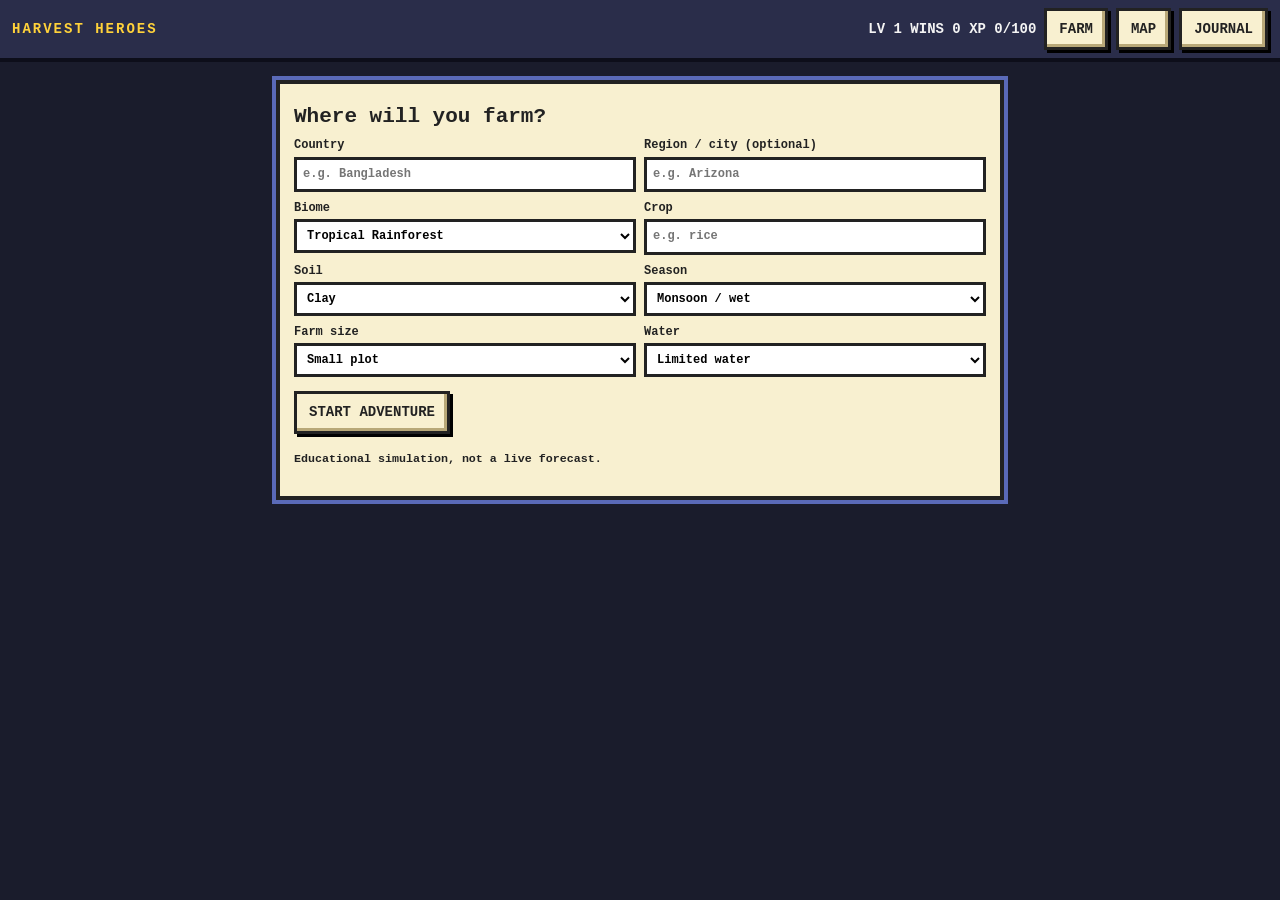
<file: index.html>
<!DOCTYPE html>
<html lang="en"><head><meta charset="utf-8">
<meta name="viewport" content="width=device-width,initial-scale=1">
<title>Harvest Heroes</title><link rel="stylesheet" href="style.css"></head>
<body>
<header><b>HARVEST HEROES</b><span id="stat"></span>
<button data-go="start">FARM</button><button data-go="map">MAP</button><button data-go="journal">JOURNAL</button></header>
<main>
<section id="start" class="box">
<h2>Where will you farm?</h2>
<form id="f" onsubmit="return false">
<label>Country<input id="country" placeholder="e.g. Bangladesh" autocomplete="off"></label>
<label>Region / city (optional)<input id="region" placeholder="e.g. Arizona"></label>
<label>Biome<select id="biome"></select></label>
<label>Crop<input id="crop" list="crops" placeholder="e.g. rice"></label>
<datalist id="crops"><option>rice<option>wheat<option>dates<option>potatoes<option>cotton<option>corn<option>barley<option>tomatoes</datalist>
<label>Soil<select id="soil"><option value="clay">Clay<option value="sandy">Sandy<option value="loam">Loam<option value="silt">Silt<option value="peat">Peat</select></label>
<label>Season<select id="season"><option value="monsoon">Monsoon / wet<option value="summer">Summer<option value="winter">Winter<option value="spring">Spring<option value="autumn">Autumn</select></label>
<label>Farm size<select id="size"><option value="small">Small plot<option value="medium">Medium farm<option value="large">Large farm</select></label>
<label>Water<select id="water"><option value="limited">Limited water<option value="rainfed">Rain-fed only<option value="irrigated">Reliable irrigation<option value="waterlogged">Limited drainage</select></label>
</form>
<p id="hint"></p>
<button id="go">START ADVENTURE</button>
<p><small>Educational simulation, not a live forecast.</small></p>
</section>
<section id="map" hidden></section>
<section id="battle" hidden>
<div id="stage"><canvas id="cv" width="160" height="96"></canvas>
<div class="hp" id="eb"><b id="en"></b> <small id="et"></small><div class="bar"><u id="eh"></u></div></div>
<div class="hp" id="pb"><b>FARMER</b><div class="bar"><u id="ph"></u></div></div>
<div id="dmg"></div></div>
<div id="txt" class="box"></div><div id="mv"></div>
</section>
<section id="plan" hidden class="box"></section>
<section id="journal" hidden></section>
</main>
<script src="script.js"></script>
</body></html>
</file>
<file: style.css>
*{box-sizing:border-box}
body{margin:0;background:#1a1c2c;color:#f4f4f4;font:bold 14px/1.45 "Courier New",monospace}
header{display:flex;gap:8px;align-items:center;flex-wrap:wrap;padding:8px 12px;background:#2a2d4a;border-bottom:4px solid #0d0e1a}
header b{color:#ffd23a;letter-spacing:2px;margin-right:auto}
button{font:inherit;background:#f8f0d0;color:#222;border:3px solid #222;box-shadow:inset -3px -3px #b8a878,3px 3px #000;padding:8px 12px;cursor:pointer;text-transform:uppercase}
button:hover:not(:disabled){background:#ffe680}button:disabled{opacity:.45;cursor:default}
button:focus-visible,input:focus-visible,select:focus-visible{outline:3px solid #ff5a3a}
main{max-width:760px;margin:0 auto;padding:12px}
.box{background:#f8f0d0;color:#222;border:4px solid #222;box-shadow:0 0 0 4px #5a6ab8;padding:14px;margin:6px 4px}
h2,h3{margin:.2em 0}h3{color:#2a4a98;border-bottom:2px dashed #b8a878;margin-top:1em}
#f{display:grid;grid-template-columns:1fr 1fr;gap:8px}
label{display:flex;flex-direction:column;font-size:12px;gap:2px}
input,select{font:inherit;padding:6px;border:3px solid #222;background:#fff;min-width:0}
@media(max-width:520px){#f{grid-template-columns:1fr}}
#stage{position:relative;margin:0 4px}
#cv,.grid img{width:100%;display:block;image-rendering:pixelated;border:4px solid #222}
#cv{aspect-ratio:160/96}
.hp{position:absolute;background:#f8f0d0;color:#222;border:3px solid #222;padding:3px 8px;font-size:12px;min-width:38%}
#eb{top:4%;left:3%}#pb{bottom:5%;right:3%}
.bar{height:9px;background:#444;border:2px solid #222;margin-top:3px}
.bar u{display:block;height:100%;width:100%;background:#4ac84a;transition:width .6s,background .6s}
#dmg span{position:absolute;font-size:24px;color:#fff;text-shadow:2px 2px #c00;animation:up .9s forwards;pointer-events:none}
@keyframes up{to{transform:translateY(-34px);opacity:0}}
#txt{min-height:66px;font-size:16px}
#mv{display:grid;grid-template-columns:1fr 1fr;gap:8px;margin:8px 4px}
#mv button small{display:block;font-size:11px}
.grid{display:grid;grid-template-columns:repeat(auto-fill,minmax(210px,1fr));gap:12px;margin:6px 4px}
.grid .box{margin:0}.grid button{width:100%;padding:6px}
.grid p{margin:4px 0;font-size:12px}
.sil{filter:brightness(0) opacity(.5)}
#plan ul{padding-left:18px;margin:.3em 0}
.row{display:flex;gap:8px;flex-wrap:wrap;margin-top:10px}
@media(prefers-reduced-motion:reduce){*{animation:none!important;transition:none!important}}
</file>
